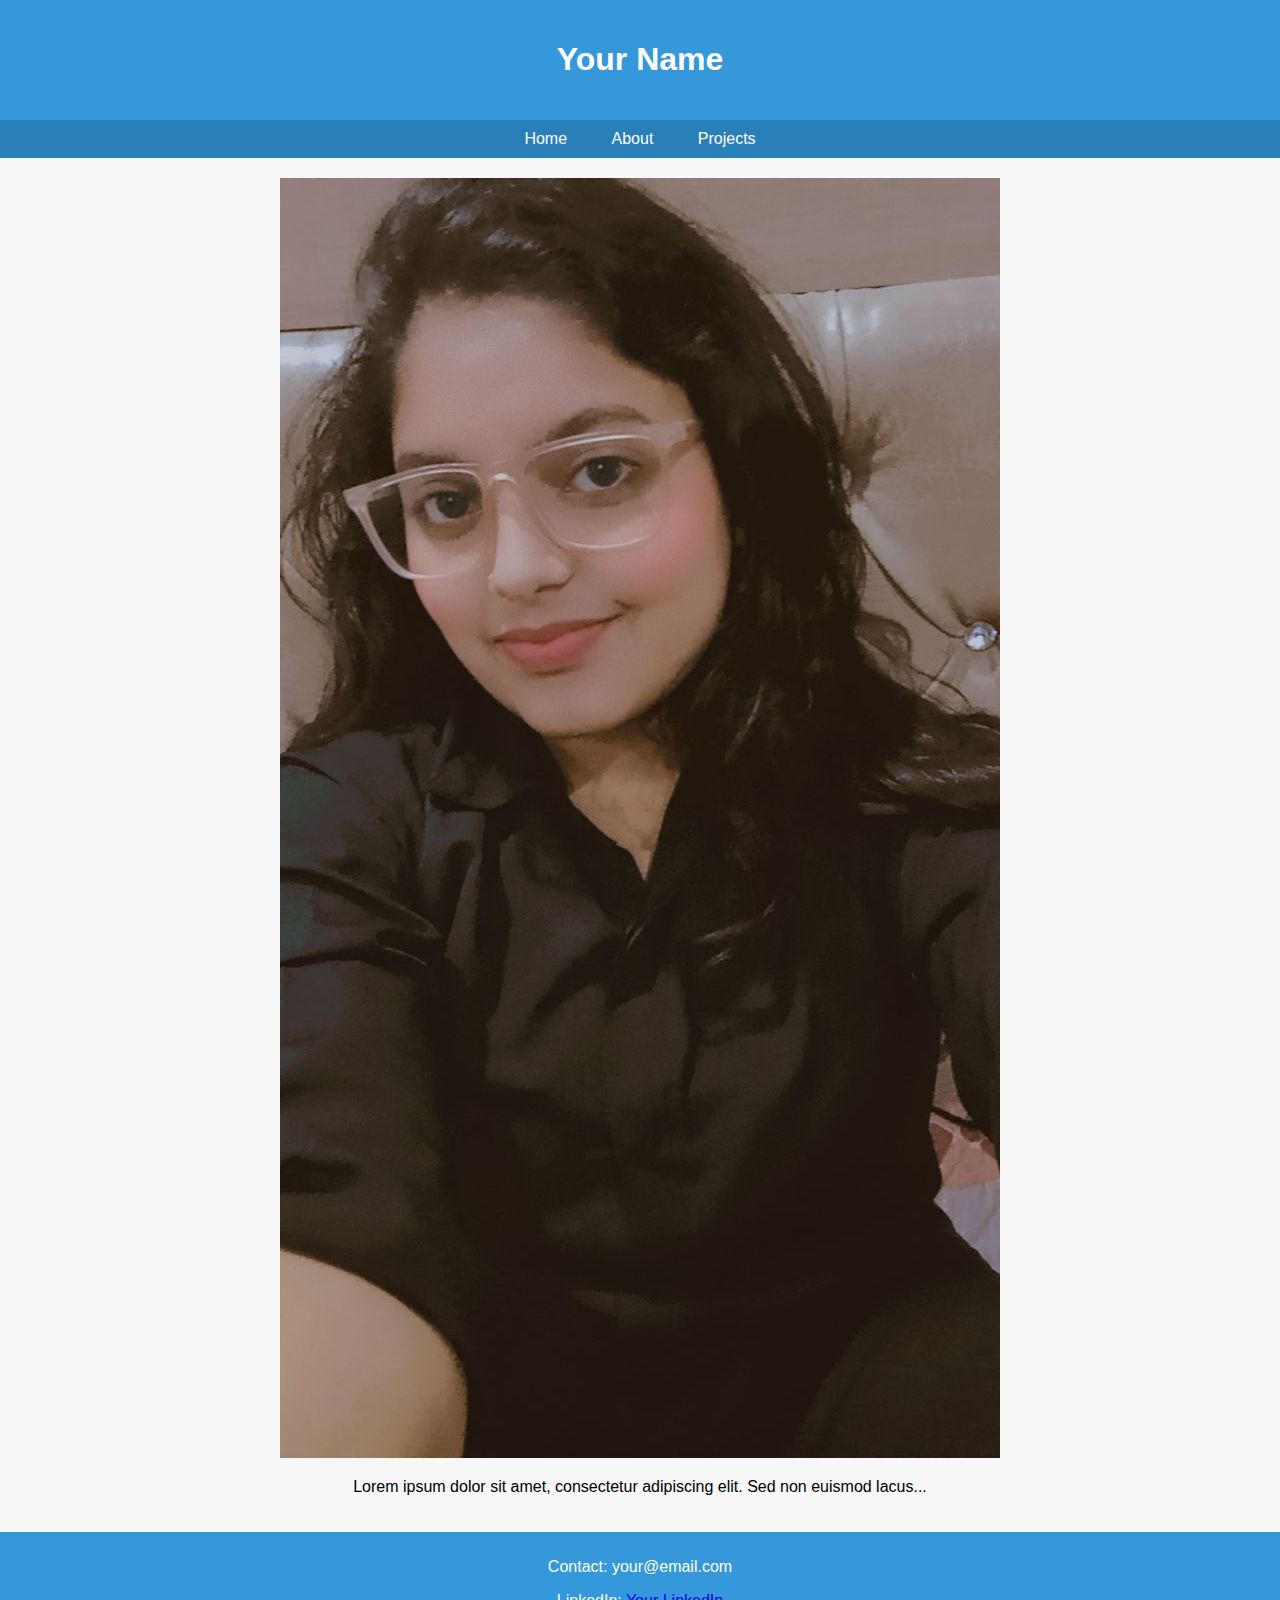
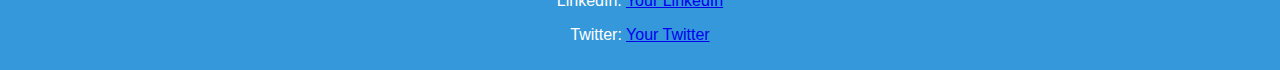
<file: about.html>
<!DOCTYPE html>
<html lang="en">
<head>
    <meta charset="UTF-8">
    <meta name="viewport" content="width=device-width, initial-scale=1.0">
    <link rel="stylesheet" href="style.css">
    <title>Your Portfolio - About</title>
</head>
<body>
    <header>
        <h1>Your Name</h1>
    </header>

    <nav>
        <a href="index.html">Home</a>
        <a href="about.html">About</a>
        <a href="project.html">Projects</a>
    </nav>

    <main>
        <section class="container">
            <img src="your-image.jpg" alt="Your Name" class="section-image">
            <p>Lorem ipsum dolor sit amet, consectetur adipiscing elit. Sed non euismod lacus...</p>
            <!-- Repeat lorem ipsum for more content -->
        </section>
    </main>

    <footer>
        <p>Contact: your@email.com</p>
        <p>LinkedIn: <a href="https://www.linkedin.com/yourprofile" target="_blank">Your LinkedIn</a></p>
        <p>Twitter: <a href="https://twitter.com/yourhandle" target="_blank">Your Twitter</a></p>
    </footer>
</body>
</html>
</file>
<file: style.css>
body {
  font-family: 'Arial', sans-serif;
  margin: 0;
  padding: 0;
  background-color: #f7f7f7;
}

header {
  background-color: #3498db;
  color: #fff;
  text-align: center;
  padding: 20px 0;
}

nav {
  background-color: #2980b9;
  color: #fff;
  text-align: center;
  padding: 10px 0;
}

nav a {
  color: #fff;
  text-decoration: none;
  margin: 0 20px;
}

.container {
  width: 80%;
  margin: 0 auto;
  padding: 20px;
}

main {
  text-align: center;
}

img {
  max-width: 100%;
  height: auto;
}

section {
  margin-bottom: 20px;
}

footer {
  background-color: #3498db;
  color: #fff;
  text-align: center;
  padding: 10px 0;
}
</file>
